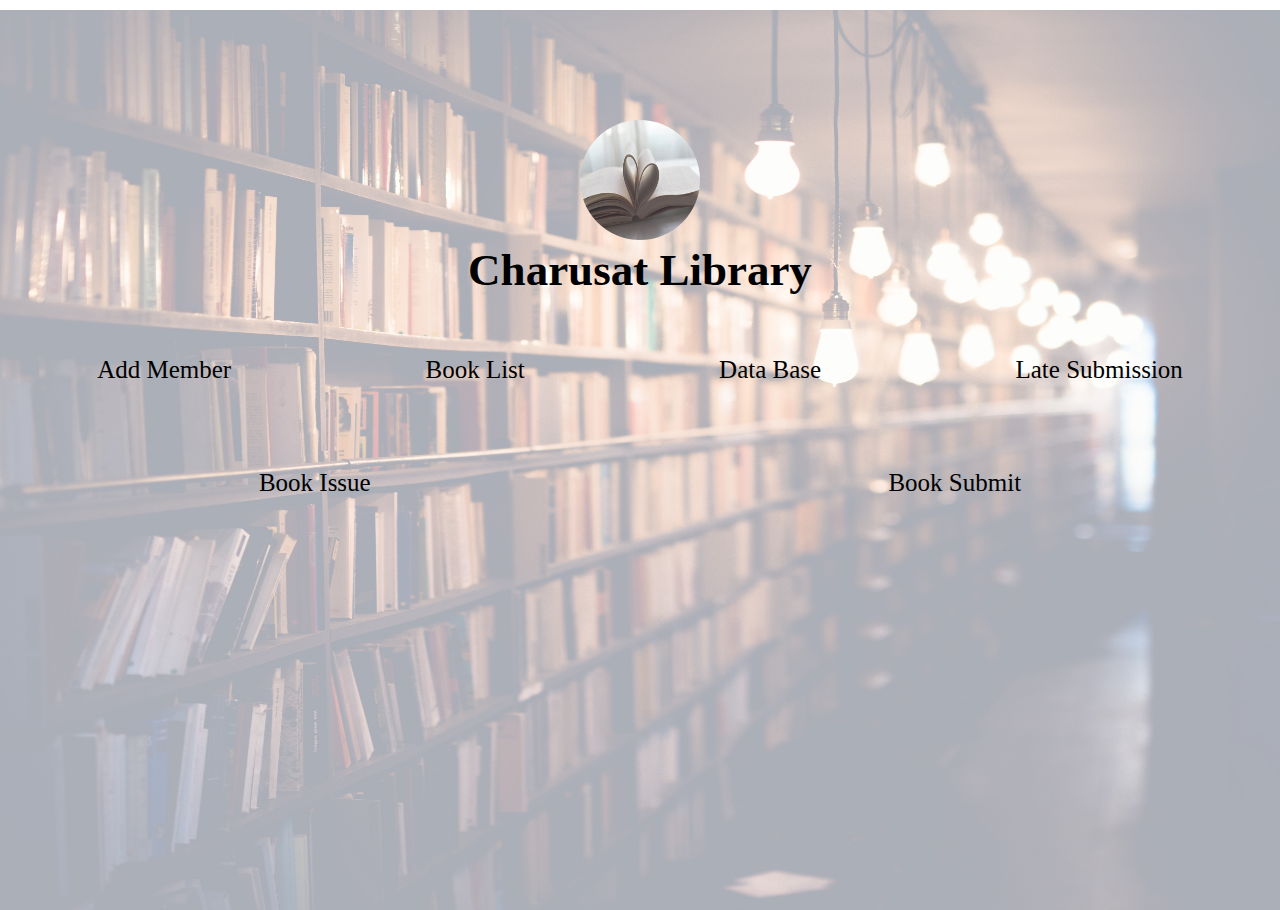
<file: index.html>
<!DOCTYPE html>
<html lang="en">

<head>
    <meta charset="UTF-8">
    <meta name="viewport" content="width=device-width, initial-scale=1.0">
    <link rel="stylesheet" href="style.css">
    <title>Document</title>
</head>

<body>
    <div class="main-home-container">
        <!-- <button class="register-todo"><a href="login.html"><strong>Login</strong></a></button> -->
        <img class="bg-img" src="bg.jpg" alt="">
        <div class="main-set-up">
            <nav class="nav-bar">
                <div class="logo">
                    <img src="logo.jpg" alt="MyOnlineMeal.com">
                </div>
                <div class="section-first">
                    <h1 id="heading">Charusat Library</h1>
                </div>

                <ul>
                    <li class="item"><a href="member.html">Add Member</a></li>
                    <li class="item"><a href="BookList.php">Book List</a></li>
                    <li class="item"><a href="DataBase.php">Data Base</a></li>
                    <li class="item"><a href="LateSubmission.php">Late Submission</a></li>
                </ul>
            </nav>

            <nav class="issue-button">
                <ul>
                    <li class="item"><a href="bookissue.php">Book Issue</a></li>
                    <li class="item"><a href="BookSubmit.php">Book Submit</a></li>
                </ul>
            </nav>
            </nav>
        </div>
    </div> 
</html>
</body>

</html>
</file>
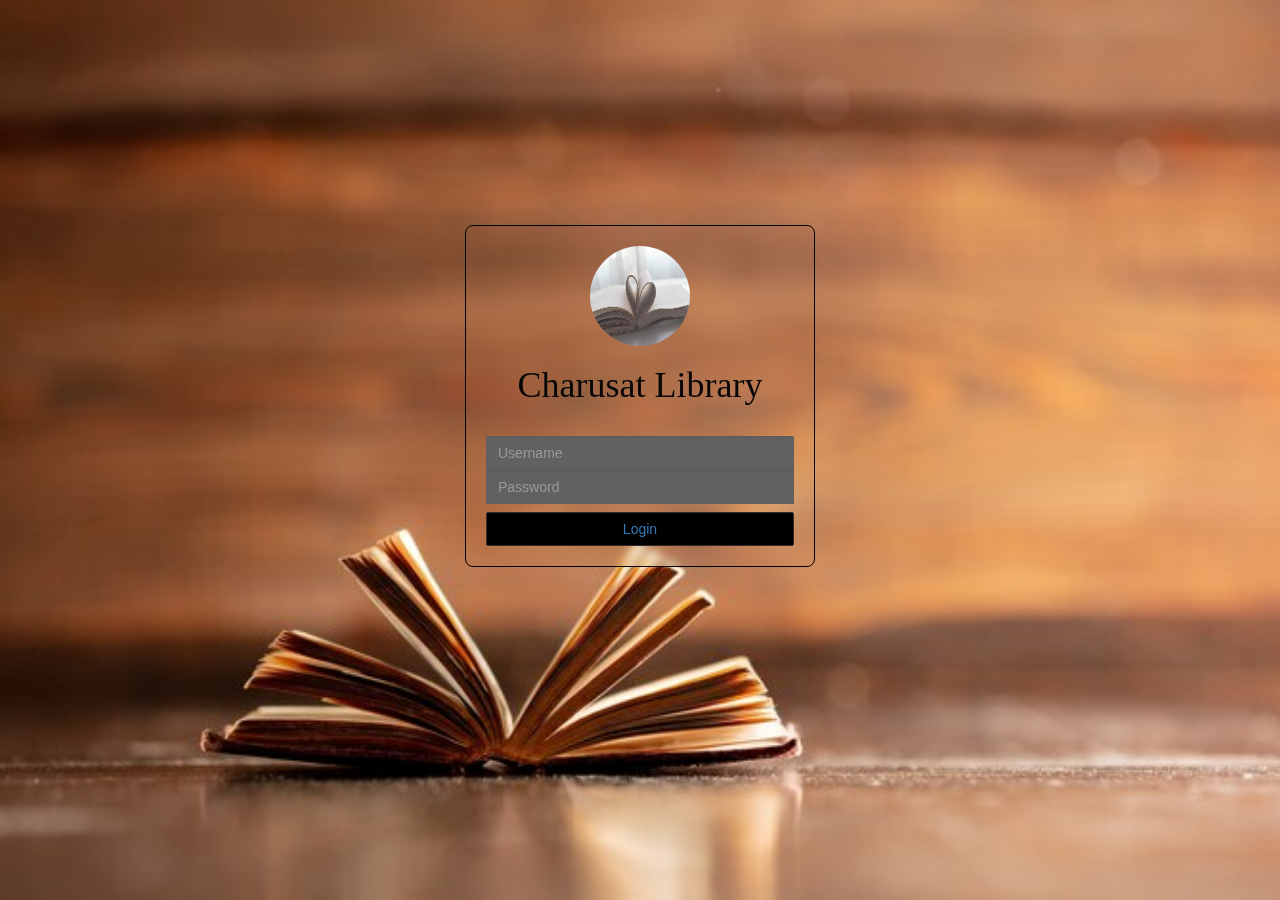
<file: login.html>
<!DOCTYPE html>
<html lang="en" >
<head>
  <meta charset="UTF-8">
  <title>Login Screen</title>
  <link rel='stylesheet' href='https://maxcdn.bootstrapcdn.com/bootstrap/3.3.0/css/bootstrap.min.css'>
  <link rel="stylesheet" href="./login.css">

</head>
<body>
<div class="container">
	<div id="login-box">
		<div class="logo">
			<img src="logo_1.png" class="img img-responsive img-circle center-block"/>
			<h1 class="logo-caption"><span class="tweak">Charusat Library</span></h1>
			
		</div>
		<div class="controls">
			<input type="text" name="username" placeholder="Username" class="form-control" required />
			<input type="password" name="username" placeholder="Password" class="form-control" required/>
			<a href="index.html"><button type="button" class="btn btn-default btn-block btn-custom"><a href="index.html">Login</button></a>
		</div>
	</div>
</div>
</body>
</html>
</file>
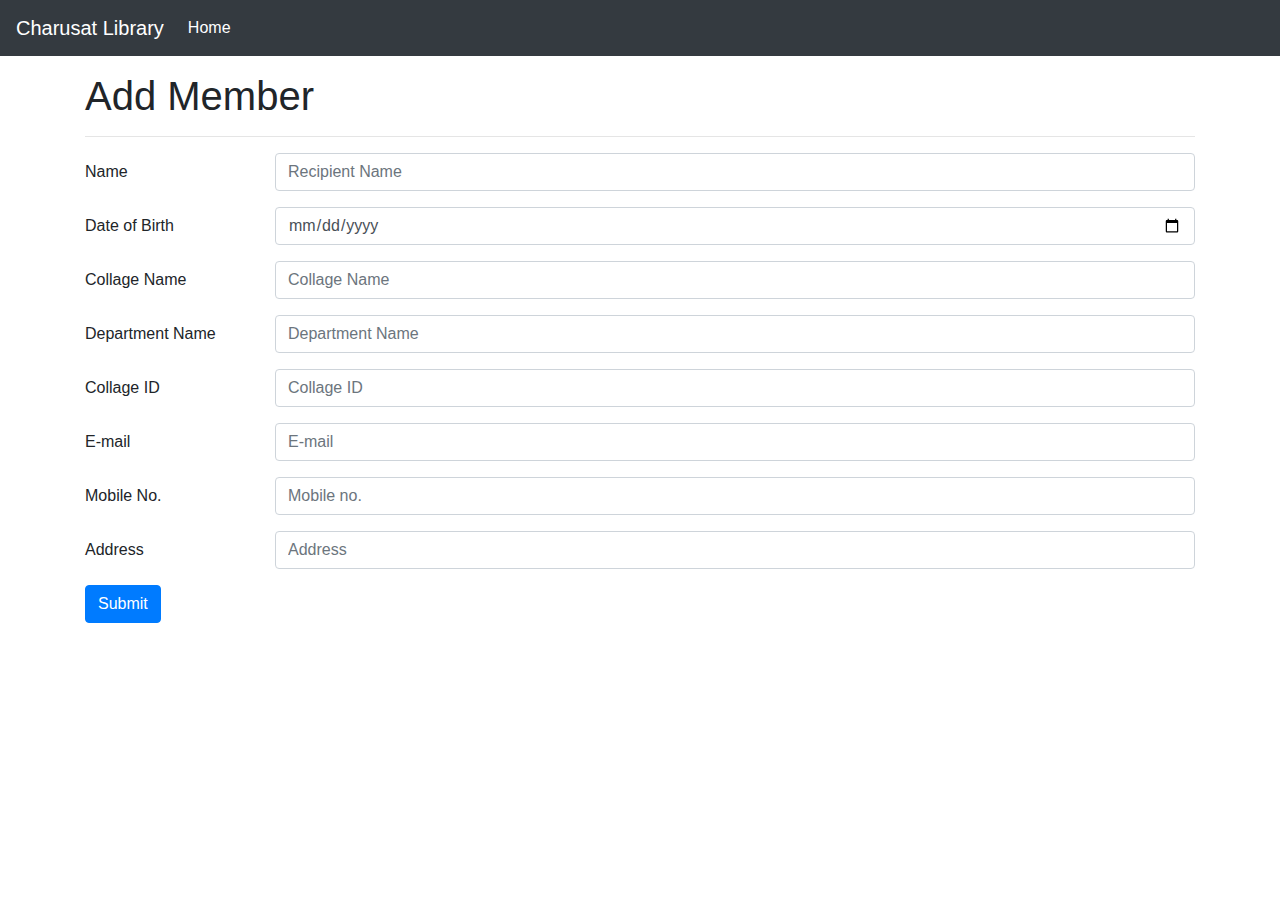
<file: member.html>
<!doctype html>
<html lang="en">

<head>
    <!-- Required meta tags -->
    <meta charset="utf-8">
    <meta name="viewport" content="width=device-width, initial-scale=1, shrink-to-fit=no">

    <!-- Bootstrap CSS -->
    <link rel="stylesheet" href="https://stackpath.bootstrapcdn.com/bootstrap/4.3.1/css/bootstrap.min.css"
        integrity="sha384-ggOyR0iXCbMQv3Xipma34MD+dH/1fQ784/j6cY/iJTQUOhcWr7x9JvoRxT2MZw1T" crossorigin="anonymous">

    <title>Book Issue</title>
</head>

<body>
    <nav class="navbar navbar-expand-lg navbar-dark bg-dark">
        <a class="navbar-brand" href="#">Charusat Library</a>
        <button class="navbar-toggler" type="button" data-toggle="collapse" data-target="#navbarSupportedContent"
            aria-controls="navbarSupportedContent" aria-expanded="false" aria-label="Toggle navigation">
            <span class="navbar-toggler-icon"></span>
        </button>

        <div class="collapse navbar-collapse" id="navbarSupportedContent">
            <ul class="navbar-nav mr-auto">
                <li class="nav-item active">
                    <a class="nav-link" href="index.html">Home <span class="sr-only">(current)</span></a>
                </li>

            </ul>
        </div>
    </nav>

    <div id="message"></div>


    <div class="container my-3">
        <h1>Add Member</h1>
        <hr>
        <form id="libraryForm" action="member.php" method="post">
            <div class="form-group row">
                <label for="recipientName" class="col-sm-2 col-form-label">Name</label>
                <div class="col-sm-10">
                    <input type="text" name="name" class="form-control" id="recipientName" placeholder="Recipient Name">
                </div>
            </div>
            <div class="form-group row">
                <label for="dob" class="col-sm-2 col-form-label">Date of Birth</label>
                <div class="col-sm-10">
                    <input type="date" name="date" class="form-control" id="dob" placeholder="dob">
                </div>
            </div>
            <div class="form-group row">
                <label for="clg" class="col-sm-2 col-form-label">Collage Name</label>
                <div class="col-sm-10">
                    <input type="text" name="clg" class="form-control" id="clg" placeholder="Collage Name">
                </div>
            </div>
            <div class="form-group row">
                <label for="dep" class="col-sm-2 col-form-label">Department Name</label>
                <div class="col-sm-10">
                    <input type="text" name="dep" class="form-control" id="dep" placeholder="Department Name">
                </div>
            </div>
            <div class="form-group row">
                <label for="clgid" class="col-sm-2 col-form-label">Collage ID</label>
                <div class="col-sm-10">
                    <input type="text" name="cid" class="form-control" id="clgid" placeholder="Collage ID">
                </div>
            </div>
            <div class="form-group row">
                <label for="mail" class="col-sm-2 col-form-label">E-mail</label>
                <div class="col-sm-10">
                    <input type="text" name="email" class="form-control" id="mail" placeholder="E-mail">
                </div>
            </div>
            <div class="form-group row">
                <label for="mono" class="col-sm-2 col-form-label">Mobile No.</label>
                <div class="col-sm-10">
                    <input type="mobile_no" maxlength="10" name="mno" class="form-control" id="mono" placeholder="Mobile no.">
                </div>
            </div>
            <div class="form-group row">
                <label for="add" class="col-sm-2 col-form-label">Address</label>
                <div class="col-sm-10">
                    <input type="text" name="add" class="form-control" id="add" placeholder="Address">
                </div>
            </div>
            

            <div class="form-group row">
                <div class="col-sm-10">
                    <button type="submit" class="btn btn-primary">Submit</button>
                </div>
            </div>
        </form>

        
    </div>

</body>

</html>
</file>
<file: style.css>
*{
    margin: 0;
    padding: 0;
}
.register-todo{
    position: absolute;
    margin-left: 1490px ;
    margin-top: 43px;
    height: 35px;
    width: 110px;
    font-size: 17px;
    border-radius: 90px;
    font-family: Georgia, 'Times New Roman', Times, serif;
}


.main-home-container {
    align-items: center;
    margin: 0;
    padding: 0  ;
    width: 100%;
}

.bg-img {
    height: 100%;
    width: 100%;
    background-repeat: no-repeat;
    background-position: center;
    background-size: cover;
    position: absolute;
    opacity: 0.4;
}

.main-set-up {
    padding-top: 100px;
    height: 400px;
    width: 100%;
    /* border: 2px solid blue; */
    margin: 10px auto;
    position: relative;
    /* align-items: center; */
}

#heading {
    text-align: center;
    font-size: 45px;
}

.nav-bar {
    margin: 10px auto;
    /* border: 2px solid black; */

}

/* .nav-bar section-first {} */

.logo {
    text-align: center;
}

.logo img {
    height: 120px;
    width: 120px;
    border-radius: 50%;
}

.nav-bar ul {
    display: flex;
    /* font-family: 'Baloo Bhai', cursive; */
    /* padding: 0px 454px; */
    padding-top: 60px;
    margin: auto;
    justify-content: space-around;
}

.nav-bar ul li {
    list-style: none;
    text-decoration: none;
}

nav ul li a {
    text-align: center;
    color: black;
    font-size: 25px;
    text-decoration: none;
}

.nav-bar ul li a:hover {
    color: grey;
    background-color: black;
    border-radius: 8px;
}

.issue-button ul {
    display: flex;
    justify-content: space-around;
}

.issue-button{
    margin-top: 85px;
}

.issue-button ul{
    list-style: none;
}

.issue-button ul li a:hover {
    color: grey;
    background-color: black;
    border-radius: 8px;
}
</file>
<file: login.css>
body,
html {

    height: 100%;
    background-repeat: no-repeat;
    background-image: url(login_bg.jpg);
    -webkit-background-size: cover;
    -moz-background-size: cover;
    -o-background-size: cover;
    background-size: cover;
    position: relative;

}

#login-box {
    position: absolute;
    top: 25%;
    left: 50%;
    transform: translateX(-50%);
    min-width: 350px;
    margin: 0 auto;
    border: 1px solid black;
    border-radius: 8px;
    backdrop-filter: blur(5px);
    min-height: 250px;
    padding: 20px;
    z-index: 9999;
}

#login-box .logo .logo-caption {
    font-family: 'Poiret One', cursive;
    color: white;
    text-align: center;
    margin-bottom: 0px;
}

#login-box .logo .tweak {
    color: #070707;
}

#login-box .controls {
    padding-top: 30px;
}

#login-box .controls input {
    border-radius: 0px;
    background: rgb(98, 96, 96);
    border: 0px;
    color: white;
}

#login-box .controls input:focus {
    box-shadow: none;
}

#login-box .controls input:first-child {
    border-top-left-radius: 2px;
    border-top-right-radius: 2px;
}

#login-box .controls input:last-child {
    border-bottom-left-radius: 2px;
    border-bottom-right-radius: 2px;
}

#login-box button.btn-custom {
    border-radius: 2px;
    margin-top: 8px;
    background: black;
    border-color: rgba(48, 46, 45, 1);
    color: white;
}

#login-box button.btn-custom:hover {
    -webkit-transition: all 500ms ease;
    -moz-transition: all 500ms ease;
    -ms-transition: all 500ms ease;
    -o-transition: all 500ms ease;
    transition: all 500ms ease;
    background: rgba(48, 46, 45, 1);
    border-color: whitesmoke;
}

#particles-js {
    width: 100%;
    height: 100%;
    background-size: cover;
    background-position: 50% 50%;
    position: fixed;
    top: 0px;
    z-index: 1;
}
</file>
